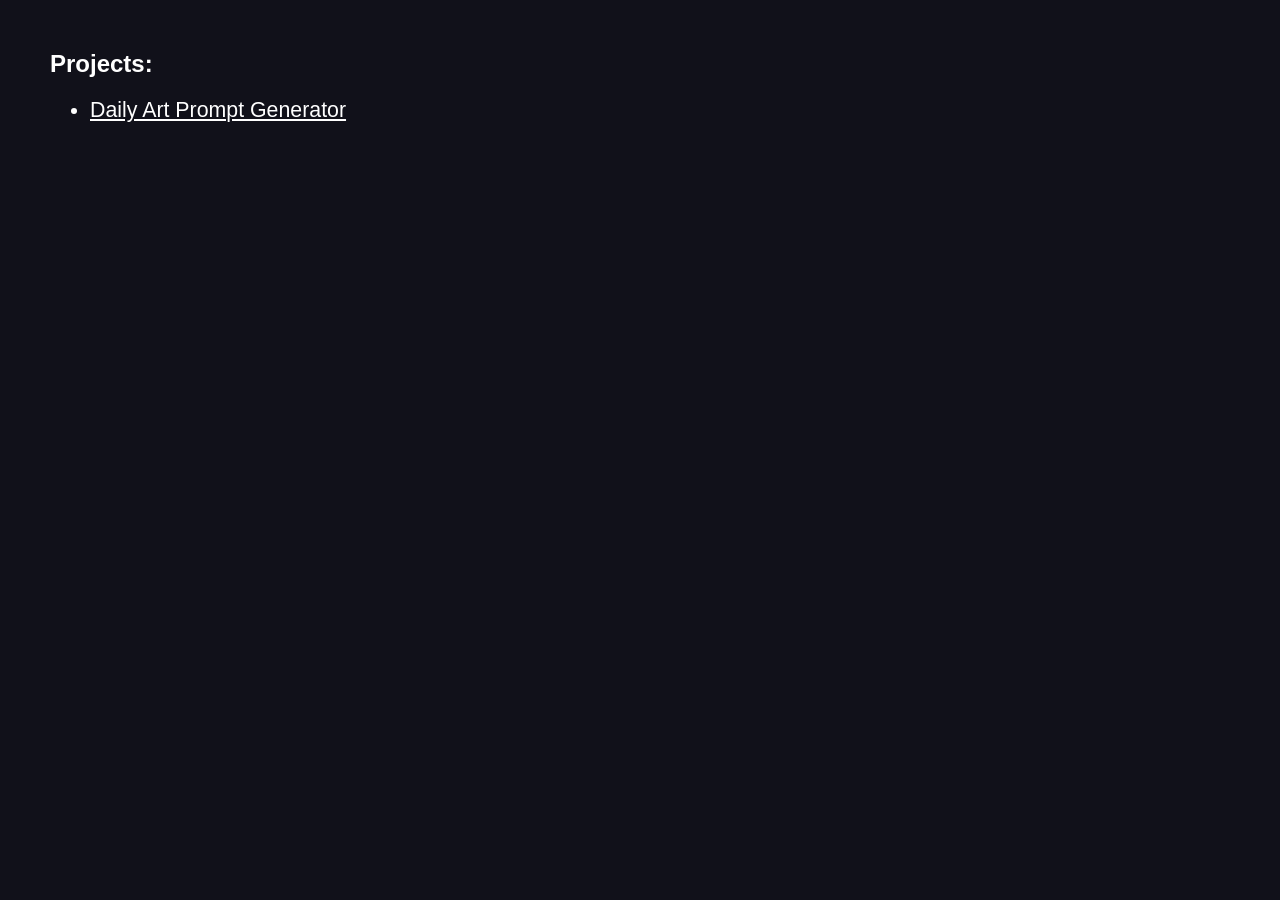
<file: index.html>
<!DOCTYPE html>
<html lang="en">
<head>
	<meta charset="UTF-8">
	<meta name="viewport" content="width=device-width, initial-scale=1.0">
	<title>Shadow75857.github.io</title>

	<link rel = "stylesheet" href = "index.css">
</head>
<body>

	<div id = "main">
		<h2>Projects:</h2>
		<ul>
			<li><a href = "Art-Prompt-Generator/index.html">Daily Art Prompt Generator</a></li>
		</ul>
	</div>
	
</body>
</html>
</file>
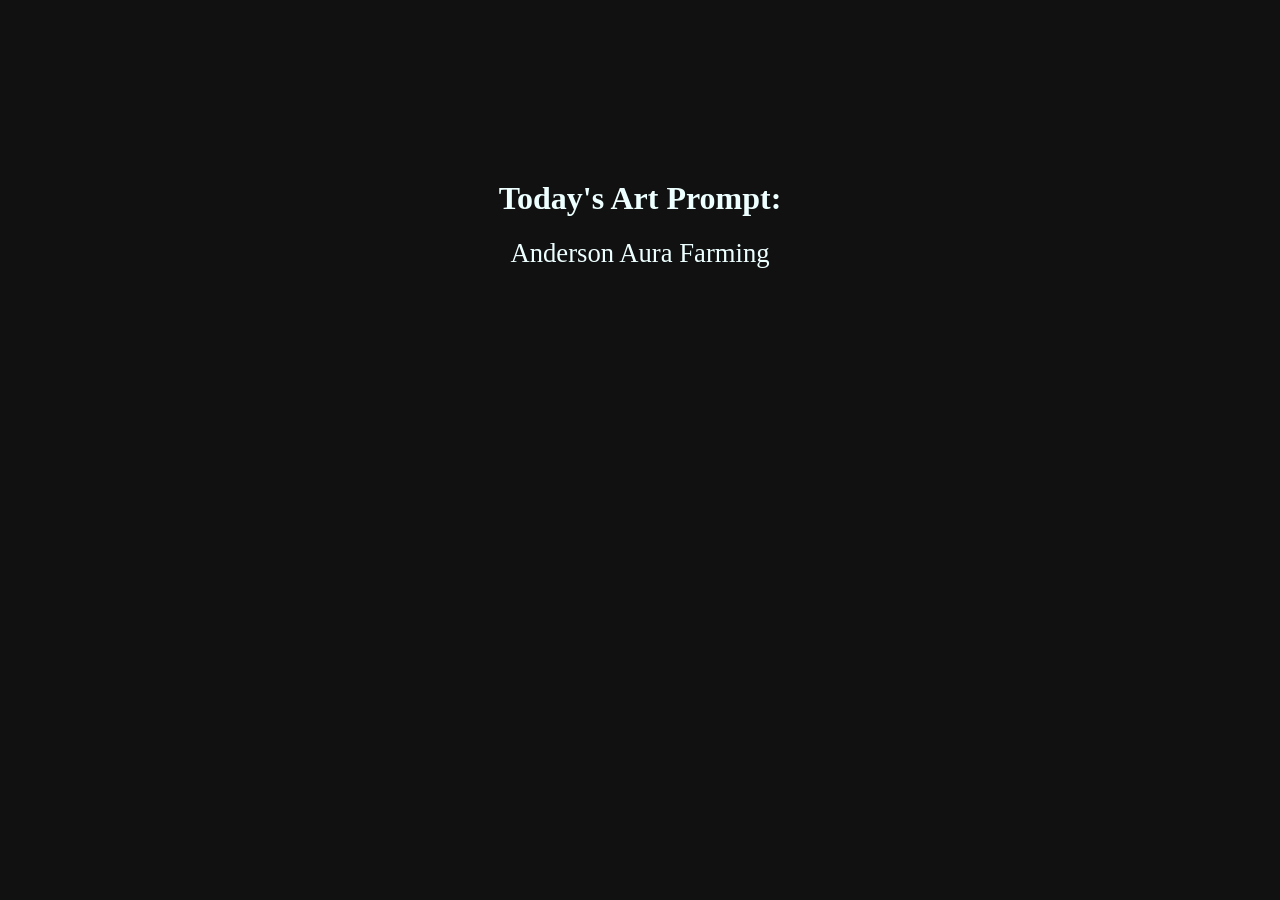
<file: Art-Prompt-Generator/index.html>
<!DOCTYPE html>
<html lang="en">
<head>
	<meta charset="UTF-8">
	<title>Daily Art Prompt Generator</title>

	<link rel = "stylesheet" href = "index.css">

	<script src = "nouns.js"></script>
	<script src = "adjectives.js"></script>
	<script src = "verbs.js"></script>

	<script src = "index.js"></script>
</head>
<body onload = "generate()">
	<div id = "main">
		<h1>Today's Art Prompt:</h2>
		<div id = "result">%result%</div>
	</div>
</body>
</html>
</file>
<file: index.css>
* {
	margin: 0;
	padding: 0;

	background-color: #11111A;
	color: white;
	font-family: sans-serif;
}

li {
	font-size: 16pt;
}

ul {
	margin-top: 20px;
	margin-left: 40px;
}

#main {
	margin-left: 50px;
	margin-top: 50px;
}
</file>
<file: Art-Prompt-Generator/index.css>
* {
    background-color: #111111;
    color: #EEFFFF;
}

#main {
	text-align: center;
	margin: auto;
	margin-top: 20vh;
}

h1 {
	font-weight: bold;
	font-family: 'Papyrus';
}

#result {
	font-size: 20pt;
	font-family: 'Comic Sans MS';
}
</file>
